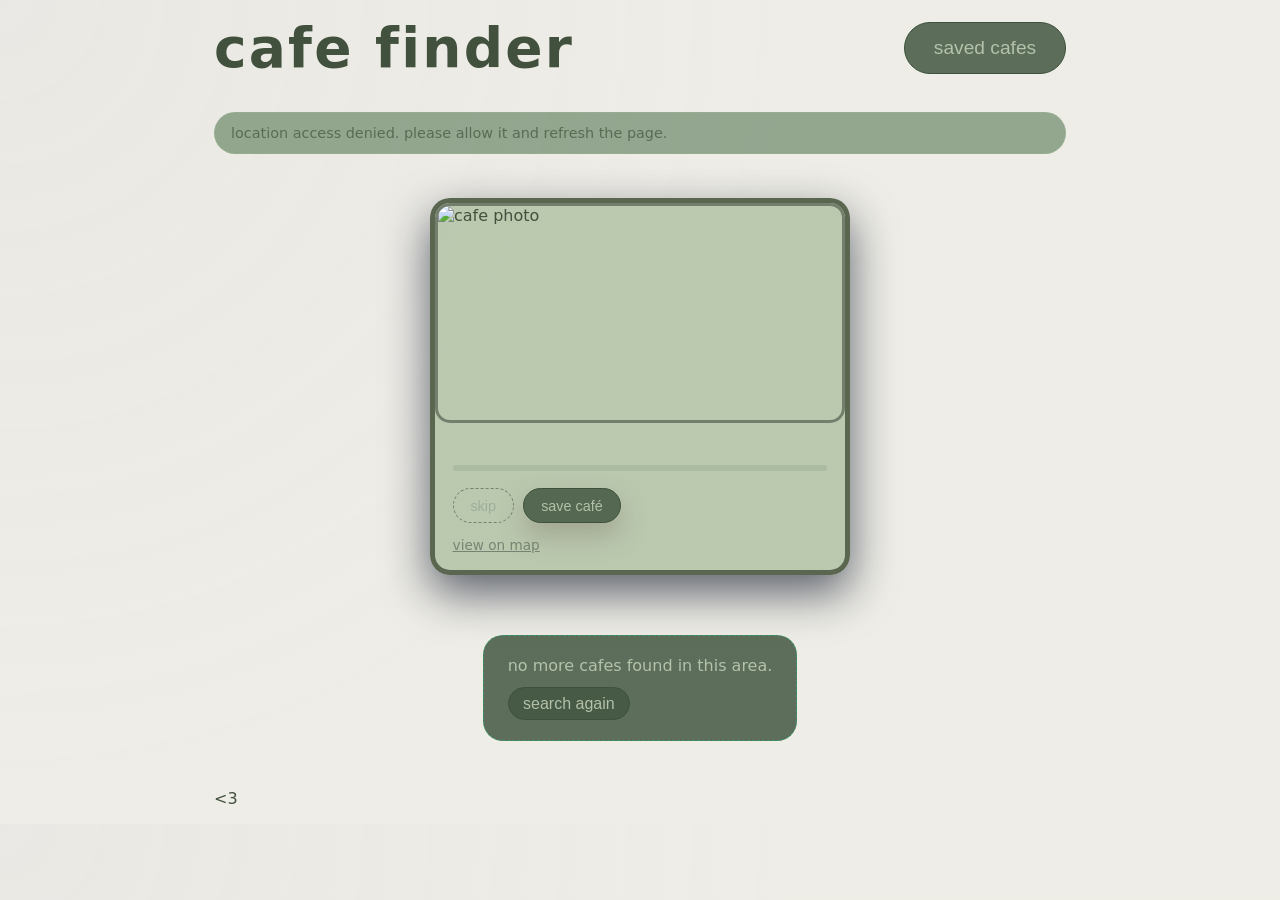
<file: index.html>
<!DOCTYPE html>
<html lang="en">
    <head>
        <meta charset="UTF-8" />
        <title>Cafe Finder</title>
        <meta name="viewport" content="width=device-width, initial-scale=1.0">
        <link rel="stylesheet" href="styles.css" />
    </head>
    <body>
        <header class="app-header">
            <h1>cafe finder</h1>
            <button class="secondary-btn" onclick="window.location.href='saved.html'">
                saved cafes
            </button>
        </header>

        <main class="app-main">
            <section class="status">
              <p id="status-text">Allow location access to find nearby cafes.</p>
            </section>

        <section class="card" id="cafe-card" hidden>
            <div class="card-photo-wrapper" id="cafe-photo-wrapper">
                <img
                  id="cafe-photo"
                  class="card-photo"
                  alt="Cafe photo"
                  loading="lazy"
                />
                <div class="card-photo-gradient"></div>
            </div>
            
            <div class="card-body">
                <h2 id="cafe-name"></h2>
                <p id="cafe-address" class="muted"></p>
                <p id="cafe-distance"></p>
                <p id="cafe-category" class="tag"></p>
            
                <div class="card-actions">
                  <button id="skip-btn" class="ghost-btn">skip</button>
                  <button id="save-btn" class="primary-btn">save café</button>
                </div>
            
                <a id="map-link" href="#" target="_blank" rel="noopener" class="map-link">
                  view on map
                </a>
              </div>
        </section>

        <section class="empty-state" id="empty-state" hidden>
            <p>no more cafes found in this area.</p>
            <button class="secondary-btn" id="retry-btn">search again</button>
          </section>
        </main>

        <footer class="app-footer">
            <p><3</p>
        </footer>

        <script src="config.js"></script>
        <script src="script.js"></script>
    </body>
</html>
</file>
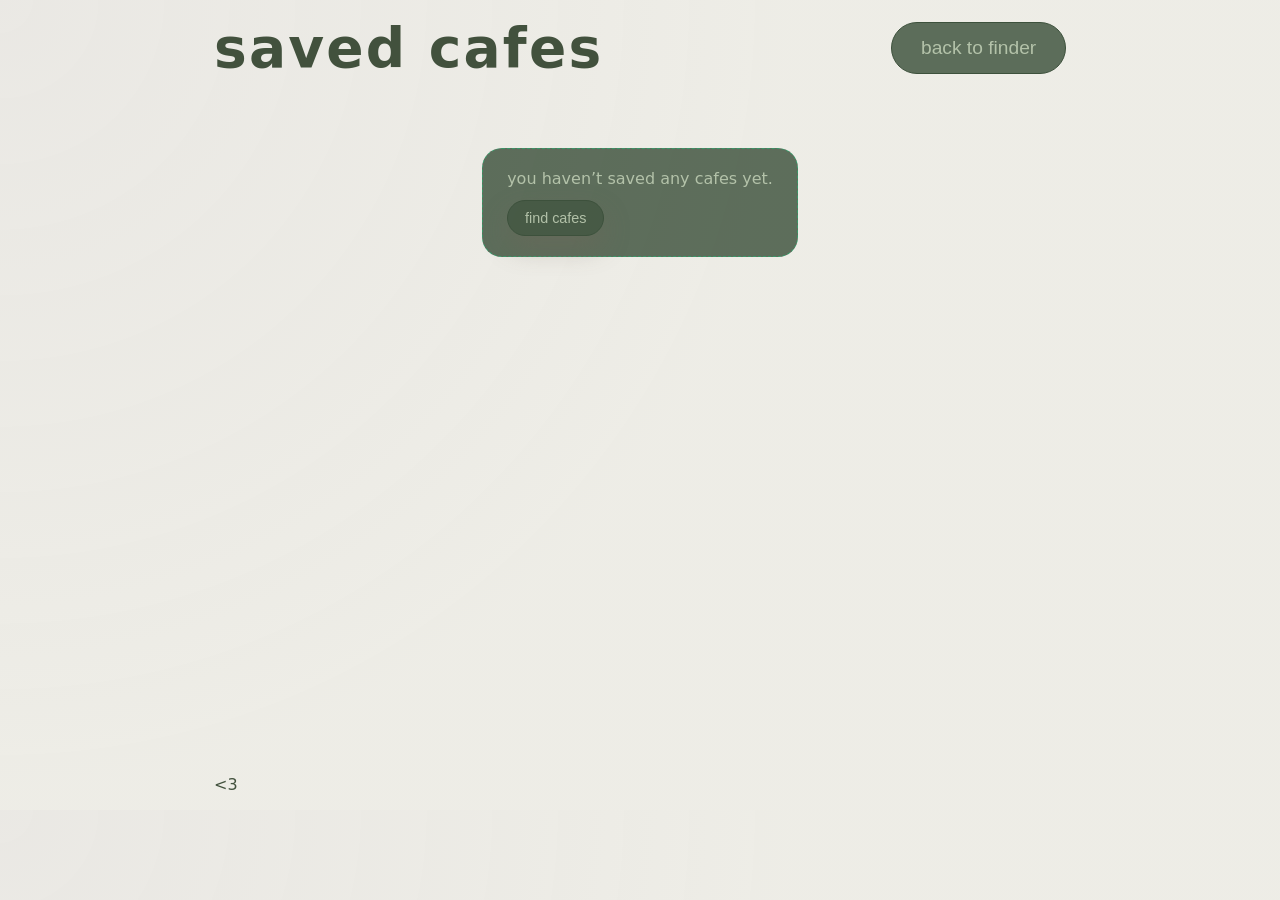
<file: saved.html>
<!DOCTYPE html>
<html lang="en">
<head>
  <meta charset="UTF-8" />
  <title>Saved Cafes | Café Finder</title>
  <meta name="viewport" content="width=device-width, initial-scale=1.0" />
  <link rel="stylesheet" href="styles.css" />
</head>
<body>
  <header class="app-header">
    <h1>saved cafes</h1>
    <button class="secondary-btn" onclick="window.location.href='index.html'">
      back to finder
    </button>
  </header>

  <main class="app-main">
    <section id="saved-list" class="saved-list">
      <!-- Filled dynamically -->
    </section>

    <section id="saved-empty" class="empty-state" hidden>
      <p>you haven’t saved any cafes yet.</p>
      <button class="primary-btn" onclick="window.location.href='index.html'">
        find cafes
      </button>
    </section>
  </main>

  <footer class="app-footer">
    <p><3</p>
  </footer>

  <script src="config.js"></script>
  <script src="saved.js"></script>
</body>
</html>
</file>
<file: styles.css>
:root {
  --bg: #22cb44;
  --card-bg: #4c5746;
  --accent: #c5cfbf;
  --accent-soft: rgba(68, 88, 68, 0.12);
  --text: #17331780;
  --muted: #9caf9d;
  --border: #1f2d20;
  --radius-lg: 1.25rem;
  --shadow-soft: 0 18px 45px rgba(15, 23, 42, 0.65);
  --transition: 180ms ease-out;
  --font-sans: system-ui, -apple-system, BlinkMacSystemFont, "SF Pro Text",
    "Segoe UI", sans-serif;
}

*,
*::before,
*::after {
  box-sizing: border-box;
  margin: 0;
  padding: 0;
}

body {
  min-height: 90vh;
  background: radial-gradient(circle at top left, #e7e5e0de 0, #ecebe4ea 52%);
  color: #42513d;
  font-family: var(--font-sans);
  display: flex;
  flex-direction: column;
  text-transform: lowercase;
}

.app-header,
.app-footer {
  min-width: 900px;
  max-width: 900px;
  width: 100%;
  margin: 0 auto;
  padding: 1rem 1.5rem;
  display: flex;
  align-items: center;
  justify-content: space-between;
}

.app-header h1 {
  font-size: 55px;
  letter-spacing: 0.04em;
}

.app-main {
  flex: 1;
  max-width: 900px;
  width: 100%;
  margin: 0 auto;
  padding: 1rem 1.5rem 2rem;
  display: flex;
  flex-direction: column;
  align-items: center;
  gap: 1.25rem;
}

.status {
  width: 100%;
  padding: 0.75rem 1rem;
  border-radius: 999px;
  background: rgba(131, 155, 127, 0.85);
  border: 1px solid rgba(158, 184, 148, 0.35);
  font-size: 0.9rem;
  color: rgba(52, 69, 45, 0.599);
}

/* ===================== */
/*  CAFE CARD LAYOUT    */
/* ===================== */

.card {
  background: radial-gradient(circle at top,#b7c6acf4, #b7c6acf4 55%);
  border-radius: var(--radius-lg);
  border: 5px solid #55624bf4;
  box-shadow: var(--shadow-soft);
  overflow: hidden;
  display: flex;
  flex-direction: column;
  padding: 0;
  max-width: 420px;
  width: 100%;
  margin: 1.5rem auto;
}

.card-photo-wrapper {
  width: 100%;
  height: 220px;
  overflow: hidden;
  box-sizing: border-box;
}

#cafe-photo {
  width: 100%;
  height: 100%;
  object-fit: cover;
  display: block;
  border: 3px solid rgba(84, 94, 79, 0.686);
  border-radius: 15px;
  box-sizing: border-box;
}

.card-photo-gradient {
  position: absolute;
  inset: auto 0 0 0;
  height: 40%;
  background: linear-gradient(
    to top,
    rgba(125, 139, 124, 0),
    rgba(110, 130, 100, 0)
  );
  pointer-events: none;
}

.card-body {
  padding: 1rem 1.1rem 1.1rem;
  display: flex;
  flex-direction: column;
  gap: 0.45rem;
  color:#475a49;
}

.card h2 {
  font-size: 1.35rem;
  font-weight: 600;
}

.muted {
  color: var(--muted);
  font-size: 0.9rem;
}

.tag {
  display: inline-flex;
  align-items: center;
  font-size: 0.8rem;
  padding: 0.2rem 0.6rem;
  border-radius: 999px;
  background: var(--accent-soft);
  color: #516149d5;
  margin-top: 0.25rem;
}

.card-actions {
  margin-top: 0.6rem;
  display: flex;
  gap: 0.6rem;
}

button {
  border: none;
  cursor: pointer;
  border-radius: 999px;
  padding: 0.55rem 1.05rem;
  font-size: 0.9rem;
  font-weight: 500;
  transition: transform var(--transition),
    box-shadow var(--transition),
    background var(--transition),
    color var(--transition),
    border-color var(--transition);
}

.primary-btn {
  background: rgba(67, 87, 66, 0.85);
  border: 1px solid rgb(61, 81, 60);
  color: #b7c6acf4;
  box-shadow: 0 12px 26px rgba(115, 100, 88, 0.35);
}

.primary-btn:hover {
  background: rgba(93, 113, 93, 0.838);
  transform: translateY(-1px);
  box-shadow: 0 18px 40px rgba(95, 79, 68, 0.5);
}

.secondary-btn {
  background: rgba(67, 87, 66, 0.85);
  color: #b7c6acf4;
  border: 1px solid rgb(61, 81, 60);
  font-size: 1.2rem;
  padding: 0.9rem 1.8rem;
  border-radius: 999px;
}

.secondary-btn:hover {
  background: rgba(93, 113, 93, 0.838);
  transform: translateY(-1px);
}

.ghost-btn {
  background: transparent;
  color: var(--muted);
  border: 1px dashed rgba(75, 98, 77, 0.664);
}

.ghost-btn:hover {
  border: 1px rgba(52, 66, 53, 0.761);
  border-style: solid;
  color: var(--text);
}

.map-link {
  margin-top: 0.4rem;
  font-size: 0.85rem;
  text-decoration: underline;
  text-transform: lowercase;
  opacity: 0.9;
  color: rgba(63, 75, 65, 0.598);
}

.map-link:focus,
.map-link:active {
  outline: none;
  box-shadow: none;
  background: none;
  text-transform: lowercase;
}

.map-link:hover {
  opacity: 1;
  text-decoration: underline;
  color: rgba(36, 43, 37, 0.598);
}

/* ===================== */
/*  EMPTY + SAVED LIST  */
/* ===================== */

.empty-state {
  margin-top: 1rem;
  padding: 1.25rem 1.5rem;
  border-radius: var(--radius-lg);
  border: 1px dashed rgba(20, 192, 118, 0.5);
  background: rgba(67, 87, 66, 0.85);
  display: flex;
  flex-direction: column;
  gap: 0.75rem;
  align-items: flex-start;
  color: #b7c6acf4
}

.empty-state .secondary-btn {
  font-size: 1rem;
  padding: 0.4rem 0.9rem;
}
.saved-list {
  display: flex;
  flex-direction: column;
  gap: 0.9rem;
}

.saved-item {
  background: rgba(137, 157, 139, 0.598);
  border-radius: 1rem;
  padding: 0.9rem 1rem;
  border: 1px solid rgba(52, 64, 53, 0.35);
  display: flex;
  flex-direction: column;
  gap: 0.35rem;
  color:rgba(36, 45, 32, 0.65)
}

.saved-item-header {
  display: flex;
  justify-content: space-between;
  gap: 0.5rem;
  align-items: center;
}

.saved-item h2 {
  font-size: 1.05rem;
  text-transform: lowercase;
}

.saved-item .muted {
  text-transform: lowercase;
}

.saved-item-actions {
  display: flex;
  gap: 0.5rem;
  margin-top: 0.4rem;
}

.remove-btn {
  background: transparent;
  color: #567758;
  border: 1px dashed rgba(64, 95, 62, 0.7);
}

.remove-btn:hover {
  background: rgba(106, 92, 79, 0.08);
}

#cafe-address {
  color: #707c60;
}

.saved-item .muted {
  color: #707c60;
}


/* ===================== */
/*  MOBILE RESPONSIVE   */
/* ===================== */

@media (max-width: 600px) {
  .app-header,
  .app-footer,
  .app-main {
    padding-inline: 1rem;
  }

  .card {
    max-width: 100%;
    margin: 1rem auto;
  }

  .card-photo-wrapper {
    height: 200px;
  }

}

.saved-item a {
  background: transparent !important;
  border: none !important;
  box-shadow: none !important;
  padding: 0 !important;
  text-decoration: underline;
  color: rgba(63, 75, 65, 0.85);
}

.saved-item a:focus,
.saved-item a:active {
  outline: none !important;
  background: transparent !important;
  box-shadow: none !important;
}
</file>
